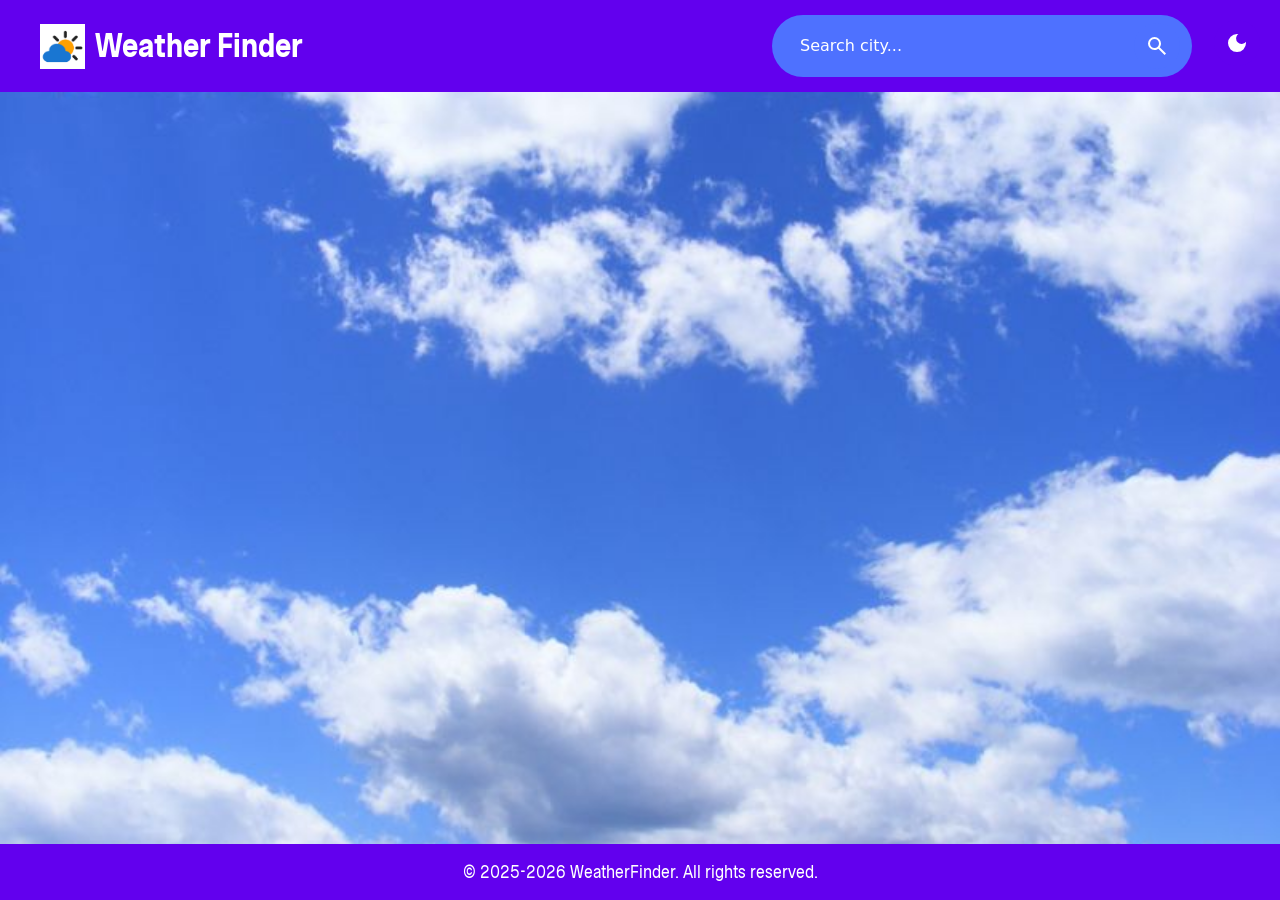
<file: index.html>
<!DOCTYPE html>
<html lang="en">

<head>
    <meta charset="UTF-8">
    <meta name="viewport" content="width=device-width, initial-scale=1.0">
    <title>WeatherFinder</title>
    
    <!-- Bootstrap CSS -->
    <link href="https://cdn.jsdelivr.net/npm/bootstrap@5.3.8/dist/css/bootstrap.min.css" rel="stylesheet"
        integrity="sha384-sRIl4kxILFvY47J16cr9ZwB07vP4J8+LH7qKQnuqkuIAvNWLzeN8tE5YBujZqJLB" crossorigin="anonymous">

    <!-- Your Custom CSS -->
    <link rel="stylesheet" href="assets/css/style.css">

    <!-- Material Symbols -->
    <link rel="stylesheet" href="https://fonts.googleapis.com/css2?family=Material+Symbols+Outlined:opsz,wght,FILL,GRAD@20..48,100..700,0..1,-50..200" />

    <!-- Google Fonts -->
    <link rel="preconnect" href="https://fonts.googleapis.com">
    <link rel="preconnect" href="https://fonts.gstatic.com" crossorigin>
    <link href="https://fonts.googleapis.com/css2?family=Cossette+Texte&family=Quicksand:wght@300..700&display=swap" rel="stylesheet">

    <!-- JS -->
    <script type="text/javascript" src="assets/js/darkmode.js" defer></script>
</head>

<body>
    <!-- Header -->
    <header class="header-top-bar">
        <div class="header-content">
            <!-- Logo + Title -->
            <div class="logo">
                <img src="assets/img/icon.png" alt="Weather Icon" class="weather-icon">
                <h1 style="font-family: 'Cossette Texte', cursive;">Weather Finder</h1>
            </div>

            <!-- Search Box -->
            <div class="searchBox">
                <form action="#" id="searchForm">
                    <input 
                        type="text" 
                        class="searchInput" 
                        id="searchInput"
                        placeholder="Search city..." 
                        autocomplete="off">
                    
                    <button type="submit" class="searchButton">
                        <svg xmlns="http://www.w3.org/2000/svg" height="24px" viewBox="0 -960 960 960" width="24px" fill="#1f1f1f"><path d="M784-120 532-372q-30 24-69 38t-83 14q-109 0-184.5-75.5T120-580q0-109 75.5-184.5T380-840q109 0 184.5 75.5T640-580q0 44-14 83t-38 69l252 252-56 56ZM380-400q75 0 127.5-52.5T560-580q0-75-52.5-127.5T380-760q-75 0-127.5 52.5T200-580q0 75 52.5 127.5T380-400Z"/></svg>
                    </button>
                </form>
            </div>
        </div>
    </header>

    <main>
        <!-- Light & Dark Mode Buttons -->
        <button id="theme-switch">
            <!--dark mode svg-->
            <svg xmlns="http://www.w3.org/2000/svg" height="24px" viewBox="0 -960 960 960" width="24px" fill="#1f1f1f"><path d="M480-120q-150 0-255-105T120-480q0-150 105-255t255-105q14 0 27.5 1t26.5 3q-41 29-65.5 75.5T444-660q0 90 63 153t153 63q55 0 101-24.5t75-65.5q2 13 3 26.5t1 27.5q0 150-105 255T480-120Z"/></svg>
            <!--light mode svg-->
            <svg xmlns="http://www.w3.org/2000/svg" height="24px" viewBox="0 -960 960 960" width="24px" fill="#1f1f1f"><path d="M338.5-338.5Q280-397 280-480t58.5-141.5Q397-680 480-680t141.5 58.5Q680-563 680-480t-58.5 141.5Q563-280 480-280t-141.5-58.5ZM200-440H40v-80h160v80Zm720 0H760v-80h160v80ZM440-760v-160h80v160h-80Zm0 720v-160h80v160h-80ZM256-650l-101-97 57-59 96 100-52 56Zm492 496-97-101 53-55 101 97-57 59Zm-98-550 97-101 59 57-100 96-56-52ZM154-212l101-97 55 53-97 101-59-57Z"/></svg>

        </button>

        <!-- Your weather content will go here later -->
    </main>

    <footer style="background-color: var(--footer-color); position: fixed; bottom: 0; width: 100%;">
        <div class="text-center p-3" style="color: white; font-family: 'Cossette Texte', cursive;">
            © 2025-2026 WeatherFinder. All rights reserved.
        </div>
    </footer>

    <!-- Bootstrap JS -->
    <script src="https://cdn.jsdelivr.net/npm/bootstrap@5.3.8/dist/js/bootstrap.bundle.min.js"
        integrity="sha384-FKyoEForCGlyvwx9Hj09JcYn3nv7wiPVlz7YYwJrWVcXK/BmnVDxM+D2scQbITxI"
        crossorigin="anonymous"></script>
</body>
</html>
</file>
<file: assets/css/style.css>
:root {
    --header-color: #6200ee;
    --text-color: white;
    --body-background-image: url('/assets/img/sky.jpg!s2');
    --footer-color: #6200ee;
    --footer-variant: #2f3640;
    --primary-color: white;
    --base-variant: #6200ee;
}

/* ==================== BODY BACKGROUND ==================== */
body {
    background-image: var(--body-background-image);
    background-repeat: no-repeat;
    background-position: center center;
    background-attachment: fixed;
    background-size: cover;
    width: 100%;
    height: 100vh;
}

/* ==================== HEADER ==================== */
.header-top-bar {
    background: var(--header-color);
    backdrop-filter: blur(10px);
    padding: 15px 20px;
    position: sticky;
    top: 0;
    z-index: 100;
}

.header-content {
    max-width: 1200px;
    margin: 0 auto;
    display: flex;
    align-items: center;
    justify-content: space-between;
    flex-wrap: wrap;
    gap: 15px;
}

.logo {
    display: flex;
    justify-content: start;
    align-items: center;
    gap: 10px;
    color: white;
}

.weather-icon {
    width: 45px;
    height: 45px;
}

.logo h1 {
    margin: 0;
    font-size: 1.8rem;
    font-weight: 600;
    color: white;
}

.material-symbols-outlined {
    font-family: 'Material Symbols Outlined';
    font-size: 24px;
    font-variation-settings:
        'FILL' 0,
        'wght' 400,
        'GRAD' 0,
        'opsz' 24;
    display: block;
}

/* ==================== SEARCH BOX ==================== */
.searchBox {
    position: relative;
    right: 4%;
    width: 100%;
    max-width: 420px;
}

.searchBox form {
    display: flex;
    align-items: center;
    background: rgb(78, 113, 255);
    border-radius: 50px;
    padding: 8px 12px;
}

.searchBox form:focus-within {
    background: rgb(78, 113, 255);
}

.searchInput {
    flex: 1;
    background: transparent;
    border: none;
    outline: none;
    color: white;
    font-size: 1rem;
    padding: 10px 16px;
}

.searchInput::placeholder {
    color: #ffffff;
}

.searchButton {
    background: rgb(78, 113, 255);
    color: white;
    border: none;
    width: 46px;
    height: 46px;
    border-radius: 50%;
    display: flex;
    align-items: center;
    justify-content: center;
    cursor: pointer;
    transition: all 0.3s ease;
}

.searchButton:hover {
    background: #1A1953;
    transform: scale(1.05);
}

.searchButton .material-symbols-outlined {
    font-size: 22px;
}

.searchButton svg {
    fill: white;
}

/* Responsive */
@media (max-width: 768px) {
    .header-content {
        justify-content: center;
        text-align: center;
        max-width: 100%;
    }

    .searchBox {
        max-width: 100%;
    }
}

/* Weather Cards */
.col-md-6 {
    height: 250px;
    width: 250px;
    text-align: center;
    border-radius: 15px;
    align-items: center;
    background: transparent;
    backdrop-filter: blur(10px);
    border: 1px solid white;
}

/* dark mode styling */
.darkMode {
    --header-color: #2f3640;
    --header-variant: #2f3640;
    --form-color: #2f3640;
    --search-box-color: #091413;
    --text-color: white;
    --body-background-image: url('/assets/img/night-sky.jpg');
    --footer-color: #2f3640;
    --footer-variant: #2f3640;
}

/* Light & Dark Mode Buttons - button id "theme-switch"*/
/* ==================== THEME SWITCH BUTTON ==================== */
#theme-switch {
    height: 46px;
    width: 46px;
    padding: 0;
    border: none;
    border-radius: 50%;
    background-color: var(--base-variant);
    display: flex;
    justify-content: center;
    align-items: center;
    position: fixed;
    right: 20px;
    top: 20px;
    z-index: 9999;
    cursor: pointer;
    transition: all 0.3s ease;
}

#theme-switch:hover {
    background: #1A1953;
    transform: scale(1.05);
}

#theme-switch svg {
    fill: var(--primary-color);
}

#theme-switch svg:last-child {
    display: none;
}

.darkMode #theme-switch svg:first-child {
    display: none;
}

.darkMode #theme-switch svg:last-child {
    display: block;
}

.darkMode .searchBox form {
    background-color: var(--search-box-color);
}

.darkMode .searchButton {
    background-color: var(--header-variant);
}

.darkMode .searchButton:hover {
    background: #C9CDCF;
}

.darkMode #theme-switch:hover {
    background: #C9CDCF;
}

.darkMode #theme-switch {
    background-color: var(--search-box-color);
}
</file>
